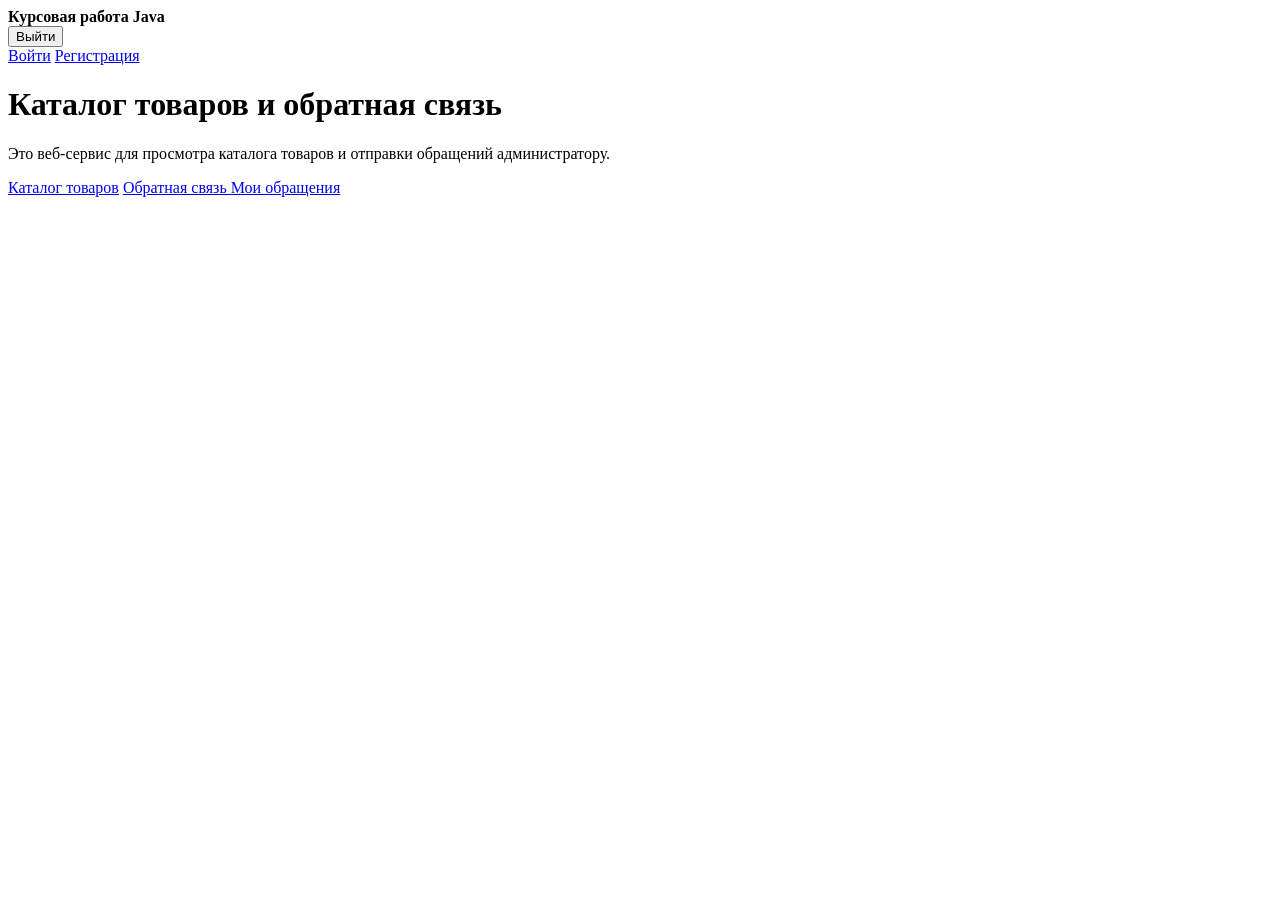
<file: ProductCatalog/src/main/resources/templates/index.html>
<!DOCTYPE html>
<html lang="ru" xmlns:th="http://www.thymeleaf.org">
<head>
    <meta charset="UTF-8">
    <title th:text="${pageTitle}">Каталог товаров и обратная связь</title>

    <link rel="stylesheet" th:href="@{/css/styles.css}">
</head>
<body>

<header>
    <strong>Курсовая работа Java</strong>

    <div class="auth-panel">
        <div th:if="${isAuthenticated}">
            <form method="post" th:action="@{/logout}">
                <input type="hidden"
                       th:name="${_csrf.parameterName}"
                       th:value="${_csrf.token}">

                <button class="button danger" type="submit">
                    Выйти
                </button>
            </form>
        </div>

        <div th:unless="${isAuthenticated}">
            <a class="button secondary" href="/login">Войти</a>
            <a class="button" href="/register">Регистрация</a>
        </div>
    </div>
</header>

<main class="main-home">
    <h1 th:text="${pageTitle}">Каталог товаров и обратная связь</h1>

    <p>
        Это веб-сервис для просмотра каталога товаров и отправки обращений администратору.
    </p>

    <div class="actions">
        <a class="button" href="/products">Каталог товаров</a>

        <a class="button secondary" href="/feedback">
            Обратная связь
        </a>

        <a class="button secondary" href="/feedback/history">
            Мои обращения
        </a>
    </div>
</main>

</body>
</html>
</file>
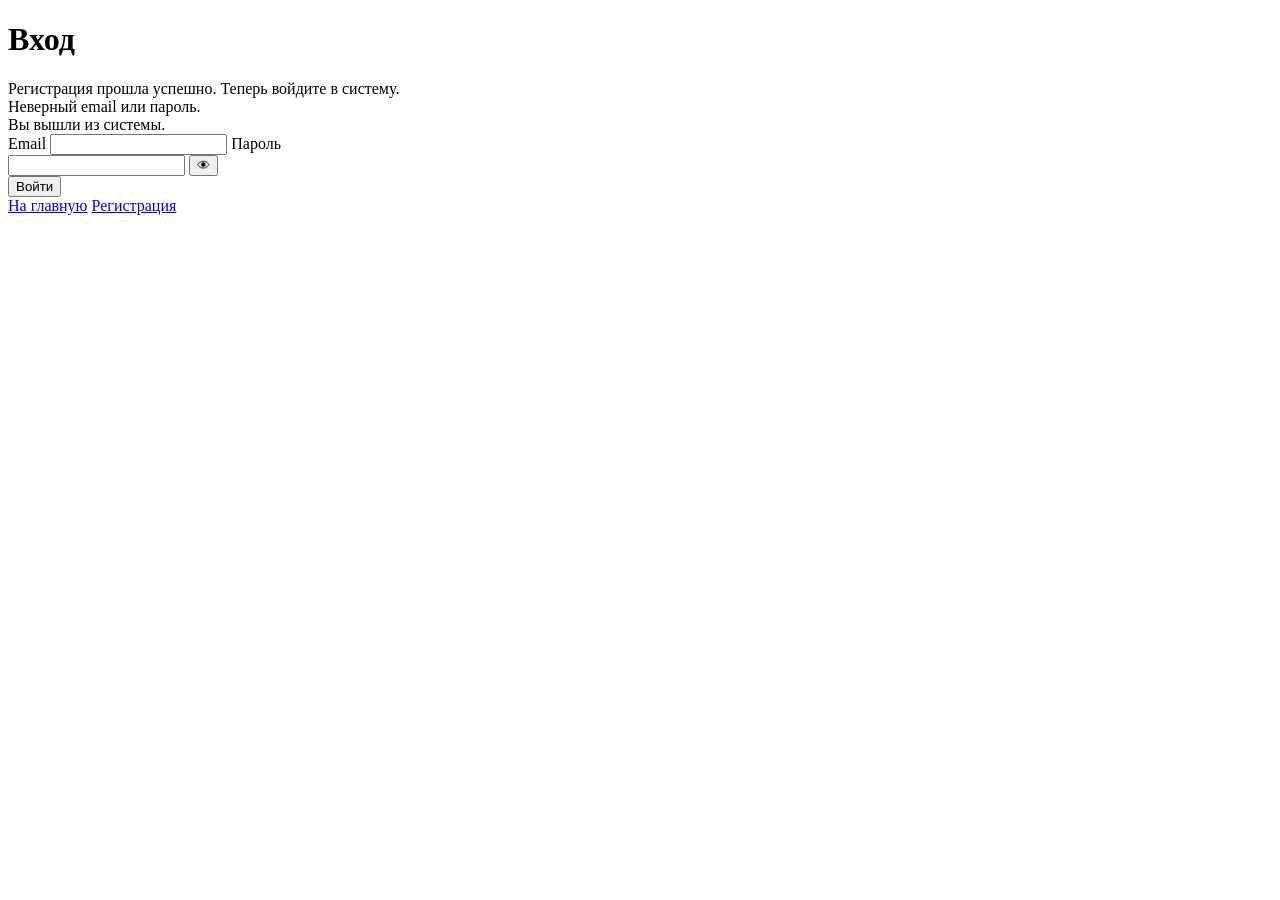
<file: ProductCatalog/src/main/resources/templates/auth/login.html>
<!DOCTYPE html>
<html lang="ru" xmlns:th="http://www.thymeleaf.org">
<head>
    <meta charset="UTF-8">
    <title>Вход</title>

    <link rel="stylesheet" th:href="@{/css/styles.css}">
</head>
<body>

<main class="main-auth">
    <h1>Вход</h1>

    <div class="message success" th:if="${param.registered}">
        Регистрация прошла успешно. Теперь войдите в систему.
    </div>

    <div class="message error" th:if="${param.error}">
        Неверный email или пароль.
    </div>

    <div class="message success" th:if="${param.logout}">
        Вы вышли из системы.
    </div>

    <form method="post" th:action="@{/login}" autocomplete="off">
        <input type="hidden"
               th:name="${_csrf.parameterName}"
               th:value="${_csrf.token}">

        <label for="username">Email</label>
        <input id="username"
               type="email"
               name="username"
               autocomplete="off"
               required>

        <label for="password">Пароль</label>
        <div class="password-wrapper">
            <input id="password"
                   type="password"
                   name="password"
                   autocomplete="new-password"
                   required>

            <button
                    type="button"
                    class="toggle-password"
                    onclick="togglePassword('password', this)">
                👁
            </button>
        </div>

        <button type="submit">Войти</button>
    </form>

    <div class="links">
        <a href="/">На главную</a>
        <a href="/register">Регистрация</a>
    </div>
</main>

<script>
    function togglePassword(inputId, button) {
        const input = document.getElementById(inputId);

        if (input.type === 'password') {
            input.type = 'text';
            button.textContent = '🙈';
        } else {
            input.type = 'password';
            button.textContent = '👁';
        }
    }
</script>

</body>
</html>
</file>
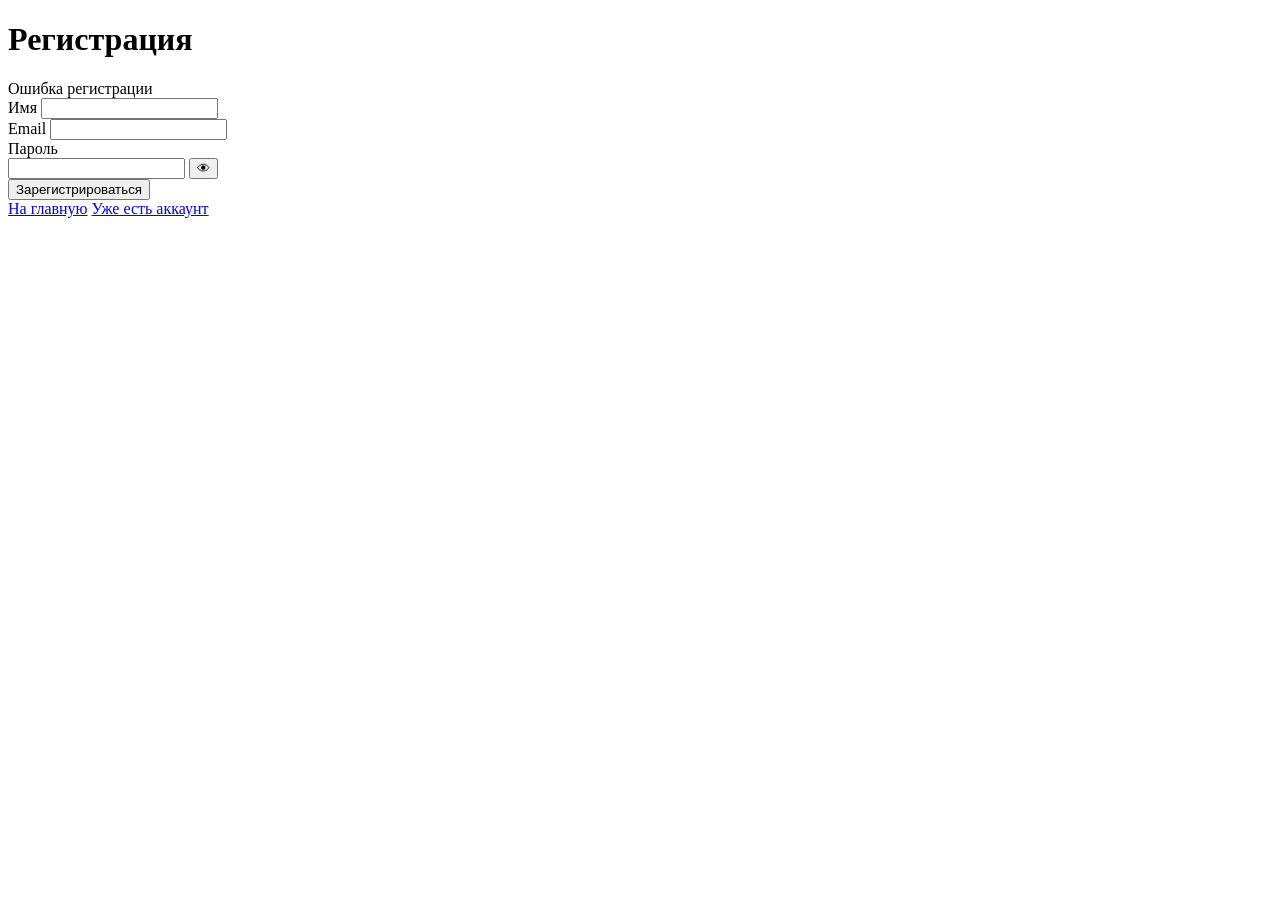
<file: ProductCatalog/src/main/resources/templates/auth/register.html>
<!DOCTYPE html>
<html lang="ru" xmlns:th="http://www.thymeleaf.org">
<head>
    <meta charset="UTF-8">
    <title>Регистрация</title>

    <link rel="stylesheet" th:href="@{/css/styles.css}">
</head>
<body>

<main class="main-register">
    <h1>Регистрация</h1>

    <div class="message-error" th:if="${registrationError}" th:text="${registrationError}">
        Ошибка регистрации
    </div>

    <form method="post"
          th:action="@{/register}"
          th:object="${registerUserRequest}"
          autocomplete="off">

        <input type="hidden"
               th:name="${_csrf.parameterName}"
               th:value="${_csrf.token}">

        <label for="fullName">Имя</label>
        <input id="fullName"
               type="text"
               th:field="*{fullName}"
               autocomplete="off"
               required>
        <div class="field-error"
             th:if="${#fields.hasErrors('fullName')}"
             th:errors="*{fullName}">
        </div>

        <label for="email">Email</label>
        <input id="email"
               type="email"
               th:field="*{email}"
               autocomplete="off"
               required>
        <div class="field-error"
             th:if="${#fields.hasErrors('email')}"
             th:errors="*{email}">
        </div>

        <label for="password">Пароль</label>
        <div class="password-wrapper">
            <input id="password"
                   type="password"
                   th:field="*{password}"
                   autocomplete="new-password"
                   required>

            <button
                    type="button"
                    class="toggle-password"
                    onclick="togglePassword('password', this)">
                👁
            </button>
        </div>
        <div class="field-error"
             th:if="${#fields.hasErrors('password')}"
             th:errors="*{password}">
        </div>

        <button type="submit">Зарегистрироваться</button>
    </form>

    <div class="links">
        <a href="/">На главную</a>
        <a href="/login">Уже есть аккаунт</a>
    </div>
</main>

<script>
    function togglePassword(inputId, button) {
        const input = document.getElementById(inputId);

        if (input.type === 'password') {
            input.type = 'text';
            button.textContent = '🙈';
        } else {
            input.type = 'password';
            button.textContent = '👁';
        }
    }
</script>

</body>
</html>
</file>
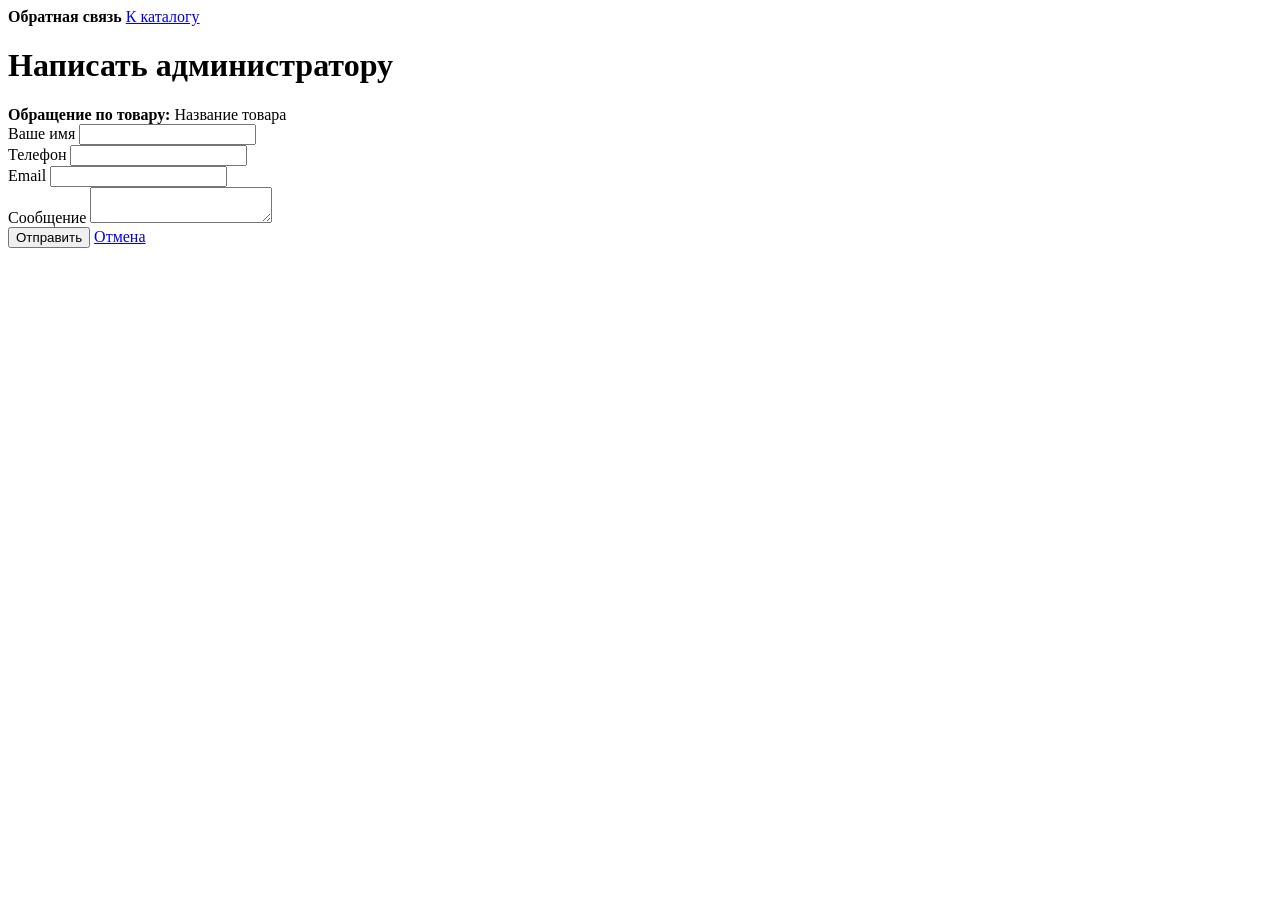
<file: ProductCatalog/src/main/resources/templates/feedback/form.html>
<!DOCTYPE html>
<html lang="ru" xmlns:th="http://www.thymeleaf.org">
<head>
    <meta charset="UTF-8">
    <title>Обратная связь</title>

    <link rel="stylesheet" th:href="@{/css/styles.css}">
</head>
<body>

<header>
    <strong>Обратная связь</strong>
    <a class="header-link" href="/products">К каталогу</a>
</header>

<main class="main-feedback">
    <h1>Написать администратору</h1>

    <div class="product-box" th:if="${product != null}">
        <strong>Обращение по товару:</strong>
        <span th:text="${product.title}">Название товара</span>
    </div>

    <form method="post" th:action="@{/feedback}" th:object="${feedbackRequest}">
        <input type="hidden"
               th:name="${_csrf.parameterName}"
               th:value="${_csrf.token}">

        <input type="hidden" th:field="*{productId}">

        <label for="contactName">Ваше имя</label>
        <input id="contactName" type="text" th:field="*{contactName}" required>
        <div class="field-error" th:if="${#fields.hasErrors('contactName')}" th:errors="*{contactName}"></div>

        <label for="contactPhone">Телефон</label>
        <input id="contactPhone" type="text" th:field="*{contactPhone}" required>
        <div class="field-error" th:if="${#fields.hasErrors('contactPhone')}" th:errors="*{contactPhone}"></div>

        <label for="contactEmail">Email</label>
        <input id="contactEmail" type="email" th:field="*{contactEmail}" required>
        <div class="field-error" th:if="${#fields.hasErrors('contactEmail')}" th:errors="*{contactEmail}"></div>

        <label for="messageText">Сообщение</label>
        <textarea id="messageText" th:field="*{messageText}" required></textarea>
        <div class="field-error" th:if="${#fields.hasErrors('messageText')}" th:errors="*{messageText}"></div>

        <button class="button" type="submit">Отправить</button>
        <a class="button secondary" href="/products">Отмена</a>
    </form>
</main>

</body>
</html>
</file>
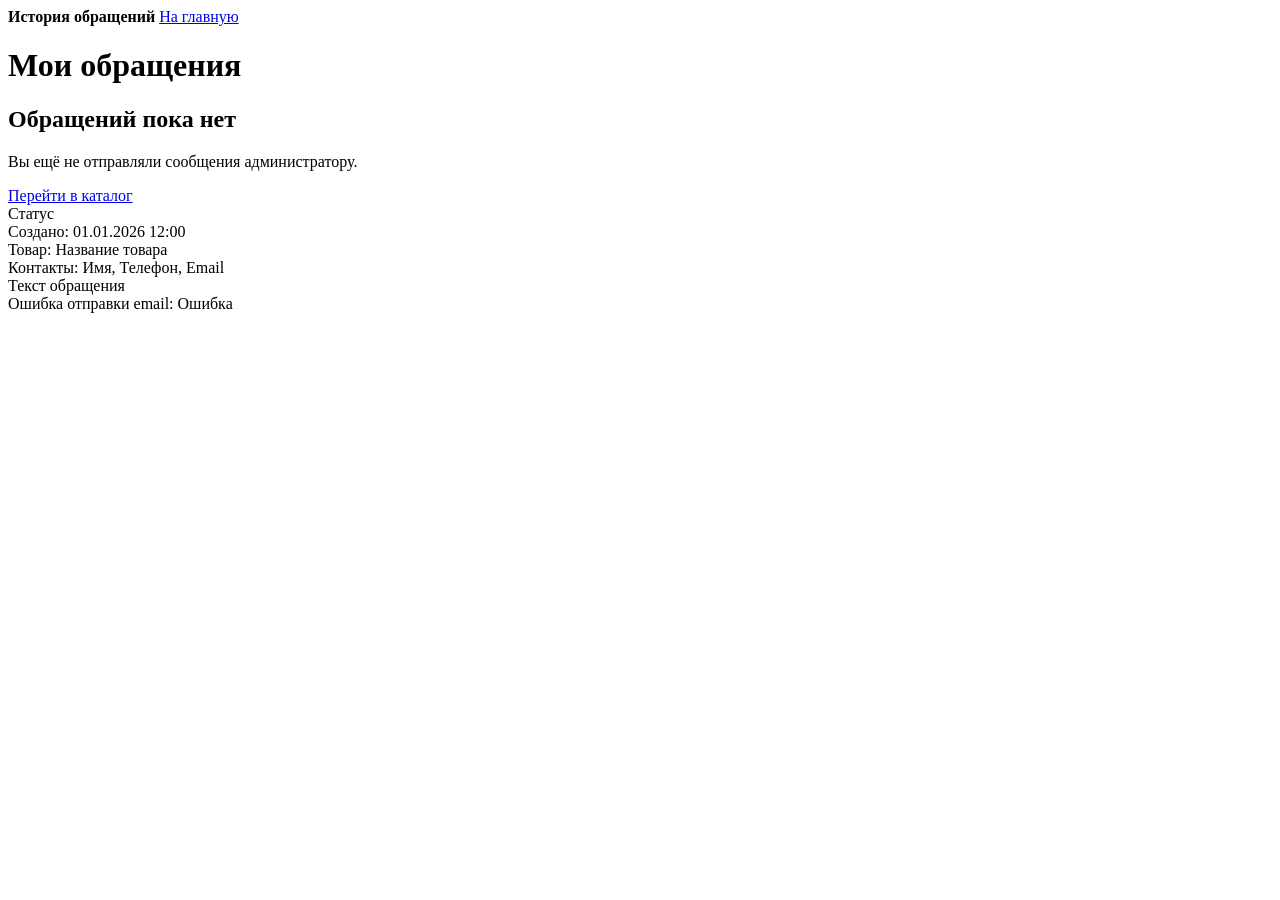
<file: ProductCatalog/src/main/resources/templates/feedback/history.html>
<!DOCTYPE html>
<html lang="ru" xmlns:th="http://www.thymeleaf.org">
<head>
    <meta charset="UTF-8">
    <title>История обращений</title>

    <link rel="stylesheet" th:href="@{/css/styles.css}">
</head>
<body>

<header>
    <strong>История обращений</strong>
    <a class="header-link" href="/">На главную</a>
</header>

<main class="main-history">
    <h1>Мои обращения</h1>

    <section th:if="${feedbackRequests.isEmpty()}" class="empty">
        <h2>Обращений пока нет</h2>
        <p>Вы ещё не отправляли сообщения администратору.</p>
        <a class="button" href="/products">Перейти в каталог</a>
    </section>

    <section th:if="${!feedbackRequests.isEmpty()}">
        <article class="card" th:each="request : ${feedbackRequests}">
            <span
                    class="status"
                    th:classappend="${request.status.name() == 'PROCESSING'} ? ' status-processing' :
                                    (${request.status.name() == 'SENT'} ? ' status-sent' : ' status-error')"
                    th:text="${request.status.name() == 'PROCESSING'} ? 'Выполняется' :
                             (${request.status.name() == 'SENT'} ? 'Успешно отправлено' : 'Ошибка')">
                Статус
            </span>

            <div class="meta">
                Создано:
                <span th:text="${#temporals.format(request.createdAt, 'dd.MM.yyyy HH:mm')}">
                    01.01.2026 12:00
                </span>
            </div>

            <div class="meta" th:if="${request.product != null}">
                Товар:
                <span th:text="${request.product.title}">Название товара</span>
            </div>

            <div class="meta">
                Контакты:
                <span th:text="${request.contactName}">Имя</span>,
                <span th:text="${request.contactPhone}">Телефон</span>,
                <span th:text="${request.contactEmail}">Email</span>
            </div>

            <div class="message" th:text="${request.messageText}">
                Текст обращения
            </div>

            <div class="meta" th:if="${request.errorMessage != null}">
                Ошибка отправки email:
                <span th:text="${request.errorMessage}">Ошибка</span>
            </div>
        </article>
    </section>
</main>

</body>
</html>
</file>
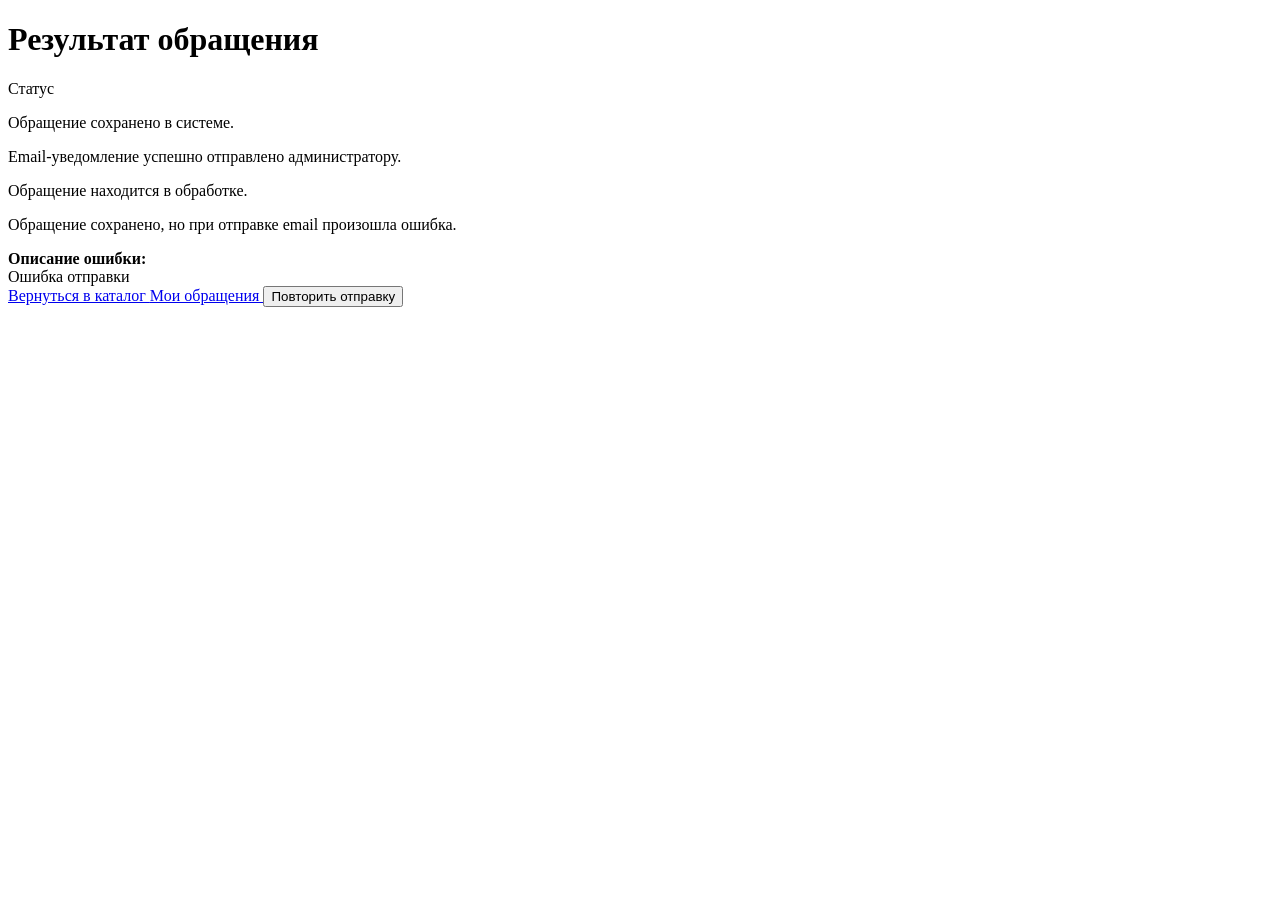
<file: ProductCatalog/src/main/resources/templates/feedback/result.html>
<!DOCTYPE html>
<html lang="ru" xmlns:th="http://www.thymeleaf.org">
<head>
    <meta charset="UTF-8">
    <title>Результат обращения</title>

    <link rel="stylesheet" th:href="@{/css/styles.css}">
</head>
<body>

<main class="main-result">
    <h1>Результат обращения</h1>

    <span
            class="status"
            th:classappend="${feedbackRequest.status.name() == 'PROCESSING'} ? ' status-processing' :
                            (${feedbackRequest.status.name() == 'SENT'} ? ' status-sent' : ' status-error')"
            th:text="${feedbackRequest.status.name() == 'PROCESSING'} ? 'Выполняется' :
                     (${feedbackRequest.status.name() == 'SENT'} ? 'Успешно отправлено' : 'Ошибка отправки')">
        Статус
    </span>

    <div class="info-box">
        <p>
            Обращение сохранено в системе.
        </p>

        <p th:if="${feedbackRequest.status.name() == 'SENT'}">
            Email-уведомление успешно отправлено администратору.
        </p>

        <p th:if="${feedbackRequest.status.name() == 'PROCESSING'}">
            Обращение находится в обработке.
        </p>

        <p th:if="${feedbackRequest.status.name() == 'ERROR'}">
            Обращение сохранено, но при отправке email произошла ошибка.
        </p>
    </div>

    <div class="error-box" th:if="${feedbackRequest.errorMessage != null}">
        <strong>Описание ошибки:</strong>
        <div th:text="${feedbackRequest.errorMessage}">
            Ошибка отправки
        </div>
    </div>

    <div class="actions">
        <a class="button" href="/products">
            Вернуться в каталог
        </a>

        <a class="button secondary" href="/feedback/history">
            Мои обращения
        </a>

        <form th:if="${feedbackRequest.status.name() == 'ERROR'}"
            method="post"
            th:action="@{/feedback/{id}/retry(id=${feedbackRequest.id})}"
            style="display:inline">

          <input type="hidden"
                 th:name="${_csrf.parameterName}"
                 th:value="${_csrf.token}">

          <button class="button danger" type="submit">
              Повторить отправку
          </button>
      </form>
    </div>
</main>

</body>
</html>
</file>
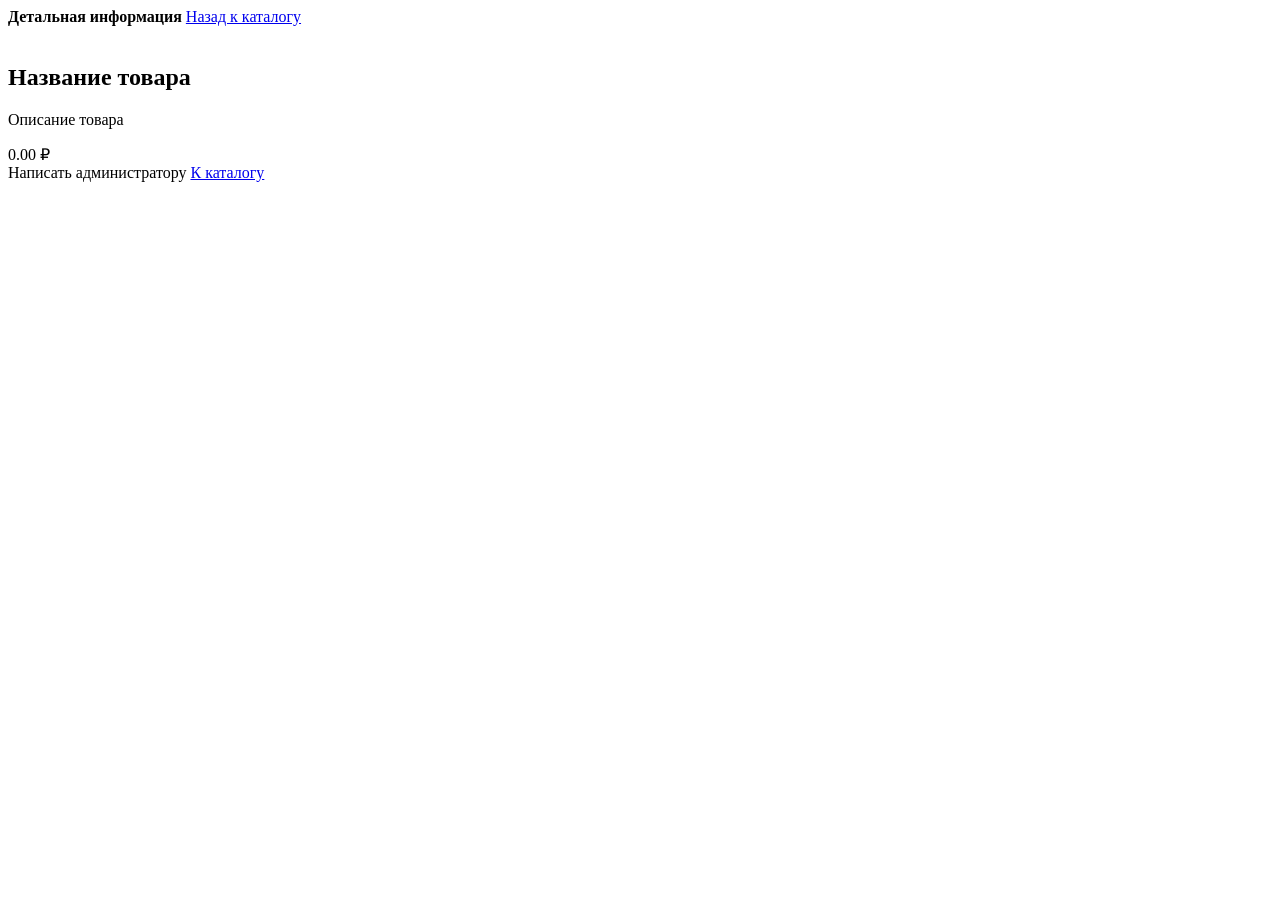
<file: ProductCatalog/src/main/resources/templates/products/details.html>
<!DOCTYPE html>
<html lang="ru" xmlns:th="http://www.thymeleaf.org">
<head>
    <meta charset="UTF-8">
    <title th:text="${product.title}">Товар</title>

    <link rel="stylesheet" th:href="@{/css/styles.css}">
</head>
<body>

<header>
    <strong>Детальная информация</strong>
    <a class="header-link" href="/products">Назад к каталогу</a>
</header>

<main class="main-product-details">
    <section class="product-layout">
        <div>
            <img class="product-image" th:src="${product.imageUrl}" th:alt="${product.title}">
        </div>

        <div>
            <h1 th:text="${product.title}">Название товара</h1>

            <p th:text="${product.description}">
                Описание товара
            </p>

            <div class="price">
                <span th:text="${product.price}">0.00</span> ₽
            </div>

            <a class="button" th:href="@{/feedback(productId=${product.id})}">
                Написать администратору
            </a>
            <a class="button secondary" href="/products">К каталогу</a>
        </div>
    </section>
</main>

</body>
</html>
</file>
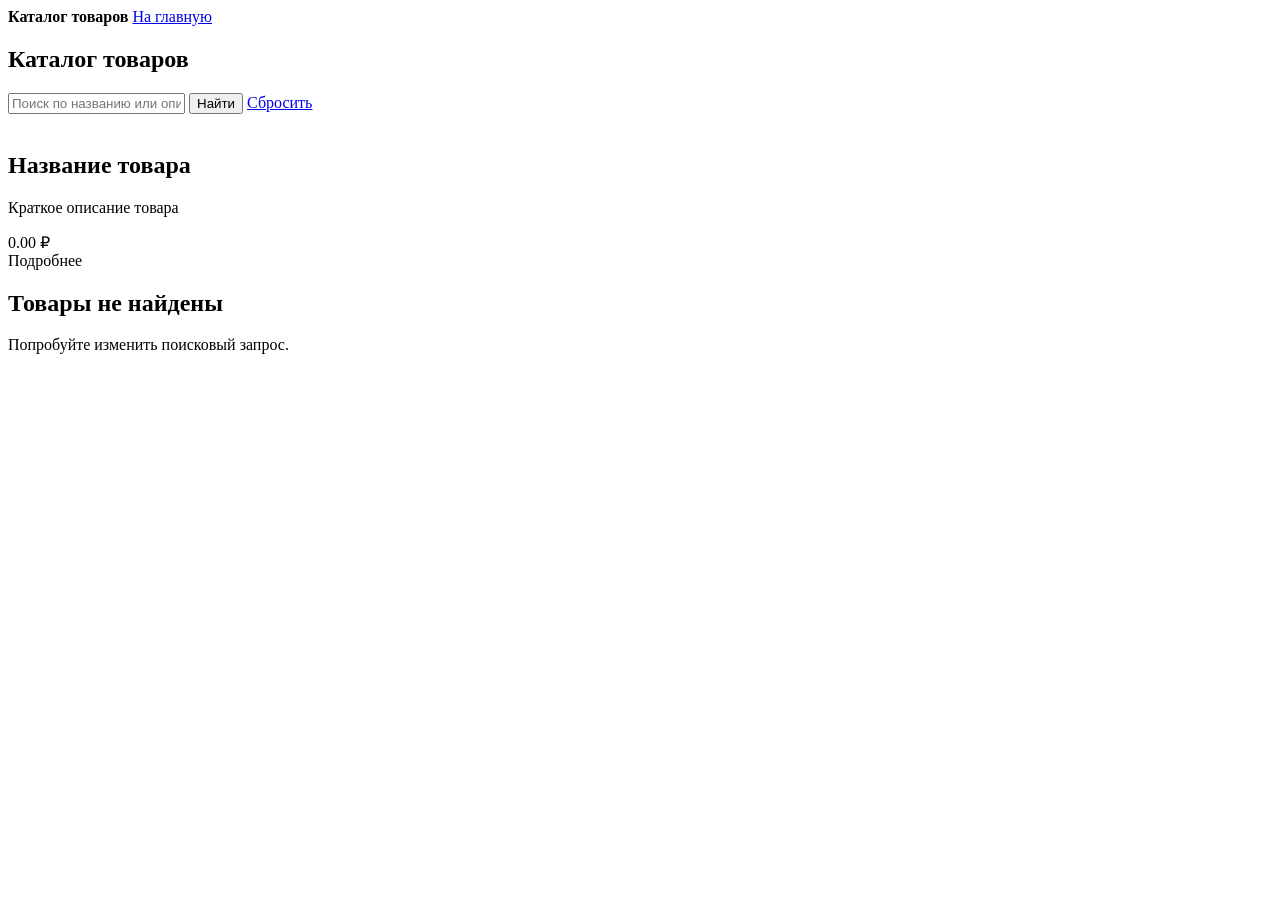
<file: ProductCatalog/src/main/resources/templates/products/list.html>
<!DOCTYPE html>
<html lang="ru" xmlns:th="http://www.thymeleaf.org">
<head>
    <meta charset="UTF-8">
    <title>Каталог товаров</title>

    <link rel="stylesheet" th:href="@{/css/styles.css}">
</head>
<body>

<header>
    <strong>Каталог товаров</strong>
    <a class="header-link" href="/">На главную</a>
</header>

<main class="main-products">
    <section class="search-card">
        <h1>Каталог товаров</h1>

        <form class="search-form" method="get" action="/products">
            <input
                    type="text"
                    name="query"
                    placeholder="Поиск по названию или описанию"
                    th:value="${query}"
            >
            <button class="button" type="submit">Найти</button>
            <a class="button secondary" href="/products">Сбросить</a>
        </form>
    </section>

    <section class="products-grid" th:if="${!products.isEmpty()}">
        <article class="product-card" th:each="product : ${products}">
            <img th:src="${product.imageUrl}" th:alt="${product.title}">

            <div class="product-content">
                <h2 th:text="${product.title}">Название товара</h2>

                <p th:text="${product.shortDescription}">
                    Краткое описание товара
                </p>

                <div class="price">
                    <span th:text="${product.price}">0.00</span> ₽
                </div>

                <a class="button" th:href="@{/products/{id}(id=${product.id})}">
                    Подробнее
                </a>
            </div>
        </article>
    </section>

    <section class="empty" th:if="${products.isEmpty()}">
        <h2>Товары не найдены</h2>
        <p>Попробуйте изменить поисковый запрос.</p>
    </section>
</main>

</body>
</html>
</file>
